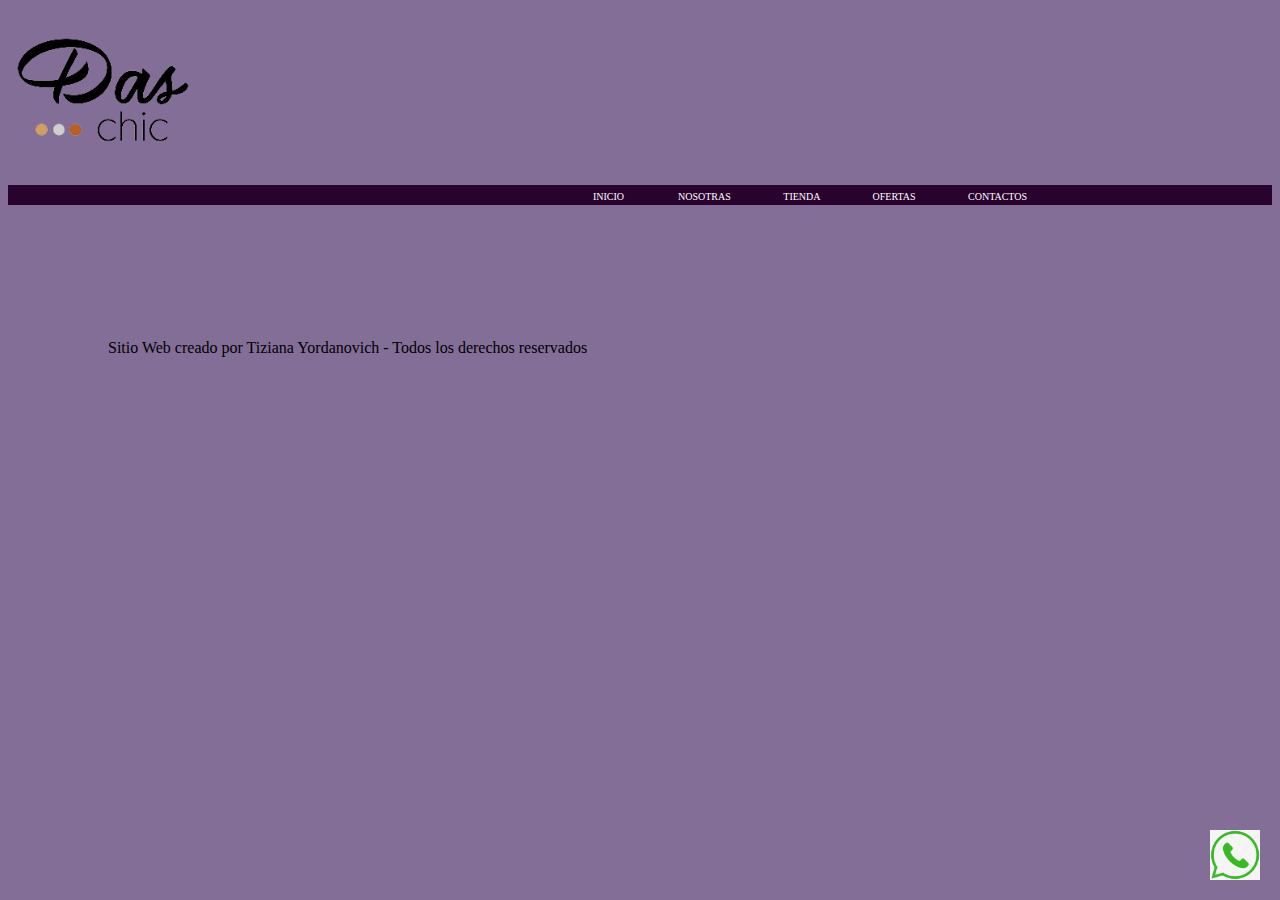
<file: index.html>
<!DOCTYPE html>
<html lang="en">
<head>
    <meta charset="UTF-8">
    <meta name="viewport" content="width=device-width, initial-scale=1.0">
    <title>DasChic</title>
    <link rel="stylesheet" href="css/estilo.css">
</head>
<body>
    
    <img class="logo" src="img/daschic.png" alt="logo daschic">
    <header>
        <nav class="padreFlex">
            <ul>
                <li><a class="fila" href="index.html">Inicio</a></li>
                <li><a href="html/nosotras.html"> Nosotras </a></li>
                <li><a href="html/tienda.html"> Tienda </a></li>
                <li><a href="html/ofertas.html"> Ofertas </a></li>
                <li><a href="html/contactos.html"> Contactos </a></li>
            </ul>
        </nav>

        <a href="https://api.whatsapp.com/send?phone=223123456&text=Hola, 
    %20has%20tu%20consulta!"
    target="_blank">
        <img class="whats" src="img/whatsapp.png" alt="Logo de Whatsapp">
    </a>
       
    </header>

    <footer class="contenedor">
        <p>Sitio Web creado por Tiziana Yordanovich - Todos los derechos reservados</p>   
    </footer>
   

</body>
</html>
</file>
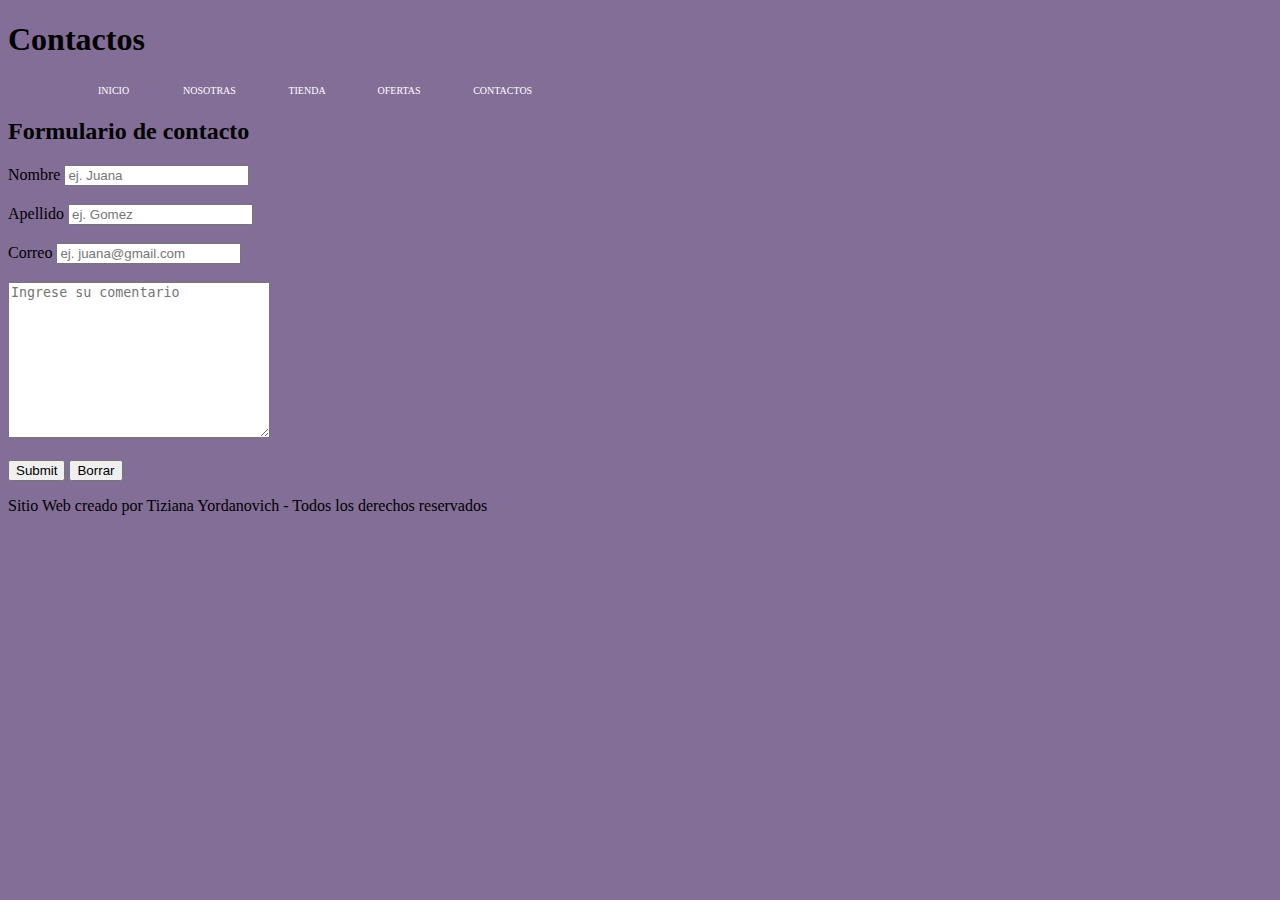
<file: html/contactos.html>
<!DOCTYPE html>
<html lang="en">
<head>
    <meta charset="UTF-8">
    <meta name="viewport" content="width=device-width, initial-scale=1.0">
    <title>Document</title>
    <link rel="stylesheet" href="../css/estilo.css">
</head>
<body>
    <h1>Contactos</h1>

    <header>
        <nav>
            <ul>
                <li><a href="../index.html">Inicio</a></li>
                <li><a href="nosotras.html"> Nosotras </a></li>
                <li><a href="tienda.html"> Tienda </a></li>
                <li><a href="ofertas.html"> Ofertas </a></li>
                <li><a href="contactos.html"> Contactos </a></li>
            </ul>
        </nav>
    </header>

    <form>

        <h2>Formulario de contacto</h2>

        <label for="nombre">Nombre</label>
        <input type="text" placeholder="ej. Juana" id="nombre">

        <!-- id para vincular el LABEL con INPUT -->

        <br><br>

        <label for="apellido">Apellido</label>
        <input type="text" placeholder="ej. Gomez" id="apellido">

        <br><br>

        <label for="correo">Correo</label>
        <input type="email" placeholder="ej. juana@gmail.com" id="correo" required>

        <br><br>

        <textarea cols="30" rows="10" placeholder="Ingrese su comentario"></textarea>

        <br><br>

        <input type="submit">
        <input type="reset" value="Borrar">
        
    </form>

    <footer>
        <p>Sitio Web creado por Tiziana Yordanovich - Todos los derechos reservados</p>
    </footer>
    
</body>
</html>
</file>
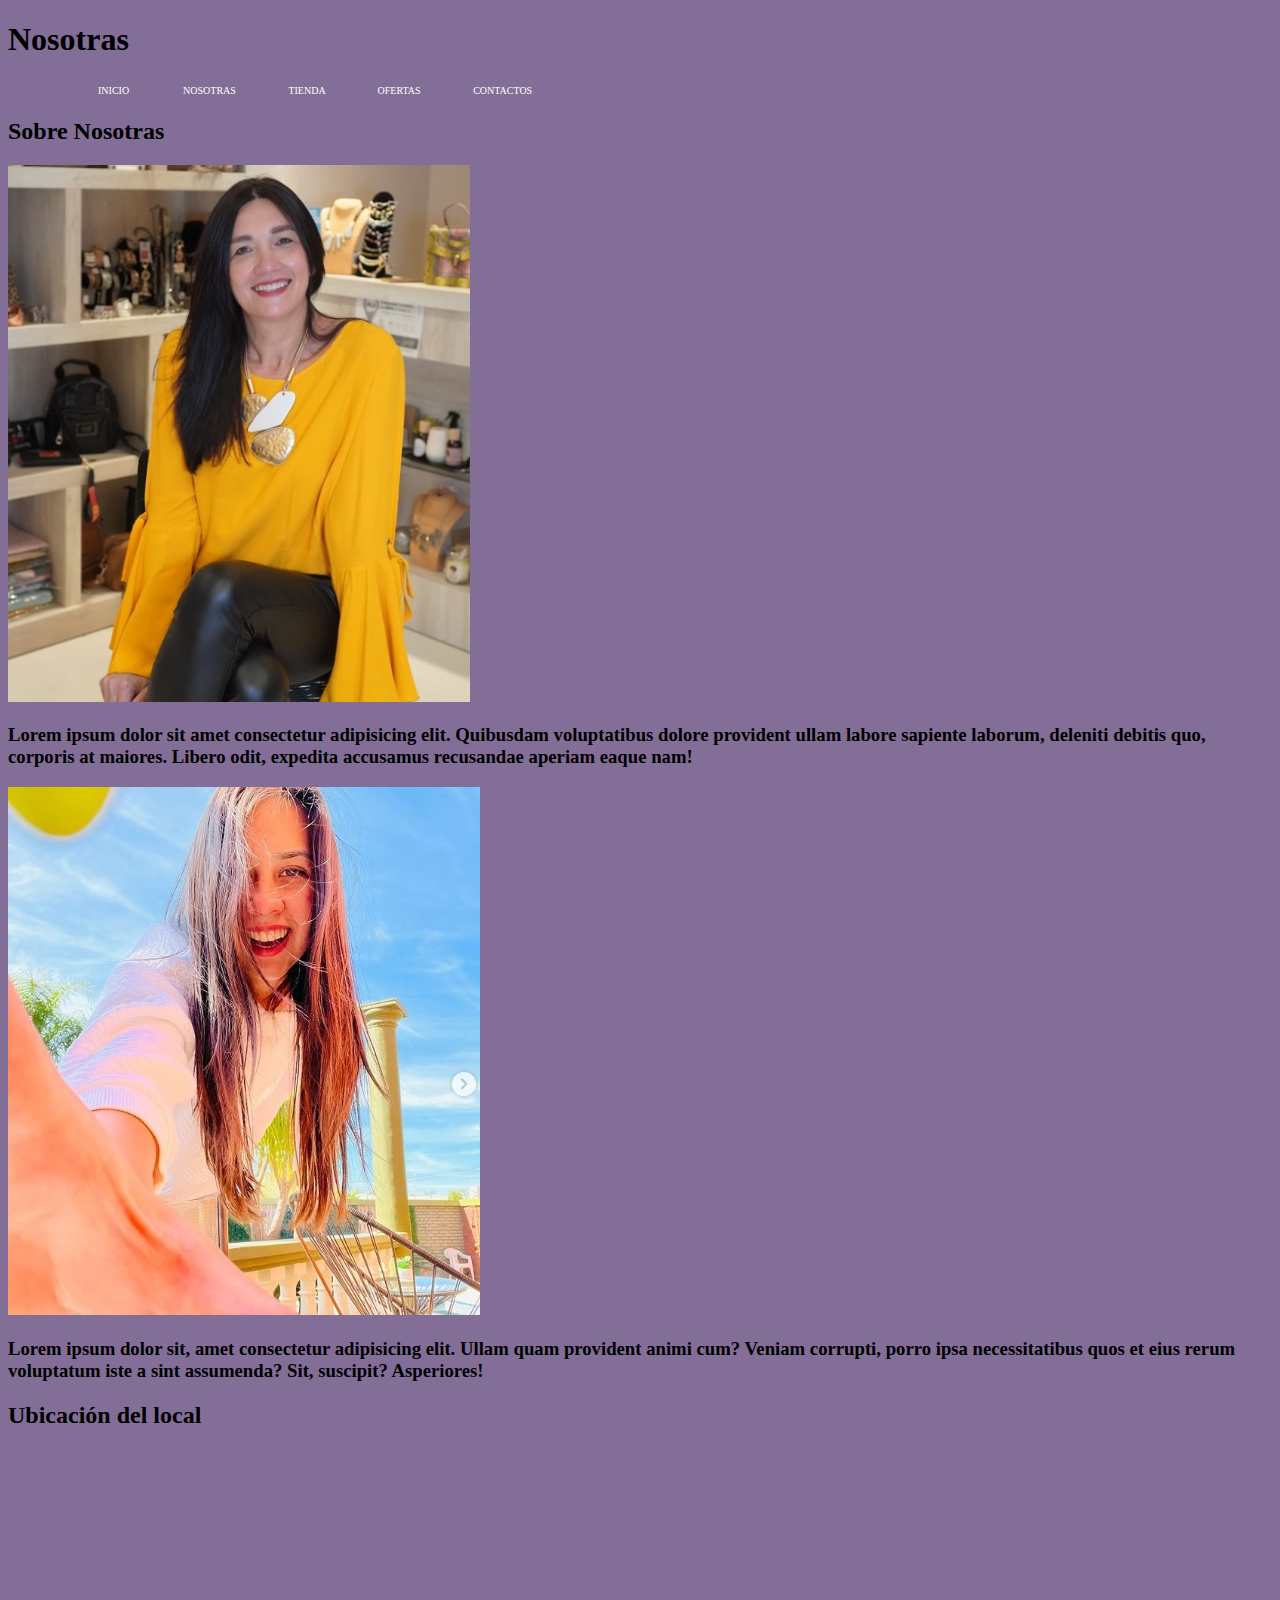
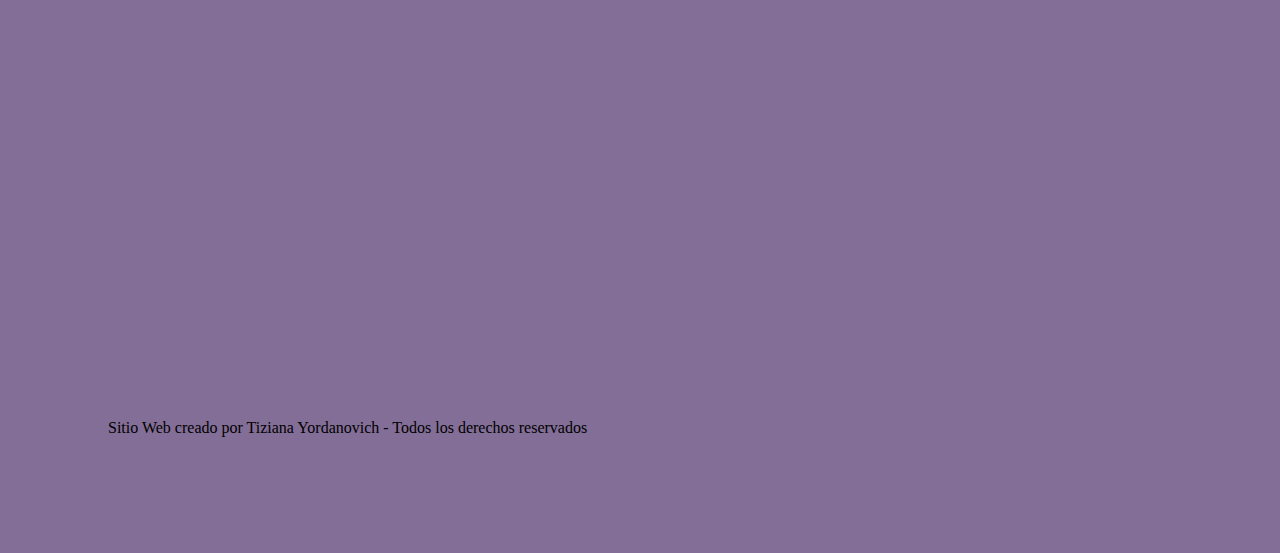
<file: html/nosotras.html>
<!DOCTYPE html>
<html lang="en">
<head>
    <meta charset="UTF-8">
    <meta name="viewport" content="width=device-width, initial-scale=1.0">
    <title>Document</title>
    <link rel="stylesheet" href="../css/estilo.css">
</head>
<body>
    <h1>Nosotras</h1>

    <header>
        <nav>
            <ul>
                <li><a href="../index.html">Inicio</a></li>
                <li><a href="nosotras.html"> Nosotras </a></li>
                <li><a href="tienda.html"> Tienda </a></li>
                <li><a href="ofertas.html"> Ofertas </a></li>
                <li><a href="contactos.html"> Contactos </a></li>
            </ul>
        </nav>
    </header>

    <main>

        <h2>Sobre Nosotras</h2>

        <img src="../img/patricia.jpg" alt="Imagen de una de las dueñas">

        <h3>Lorem ipsum dolor sit amet consectetur adipisicing elit. Quibusdam voluptatibus dolore provident ullam labore sapiente laborum, deleniti debitis quo, corporis at maiores. Libero odit, expedita accusamus recusandae aperiam eaque nam!</h3>

        <img src="../img/tiziana.jpg" alt="Imagen de la otra dueña">

        <h3>Lorem ipsum dolor sit, amet consectetur adipisicing elit. Ullam quam provident animi cum? Veniam corrupti, porro ipsa necessitatibus quos et eius rerum voluptatum iste a sint assumenda? Sit, suscipit? Asperiores!</h3>

    </main>

    

    <h2>Ubicación del local</h2>

    <iframe src="https://www.google.com/maps/embed?pb=!1m18!1m12!1m3!1d3562.111315739069!2d-60.436421689158244!3d-26.7727213872718!2m3!1f0!2f0!3f0!3m2!1i1024!2i768!4f13.1!3m3!1m2!1s0x94412d77d5dd59c7%3A0x18b1c10d1f86eec1!2sDas%20Chic!5e0!3m2!1ses-419!2sar!4v1696008800495!5m2!1ses-419!2sar" width="600" height="450" style="border:0;" allowfullscreen="" loading="lazy" referrerpolicy="no-referrer-when-downgrade"></iframe>

    <footer class="contenedor">
        <p>Sitio Web creado por Tiziana Yordanovich - Todos los derechos reservados</p>   
    </footer>


</body>
</html>
</file>
<file: css/estilo.css>
.fila {
    margin-left: 300px;
}



/*Footer*/

.contenedor {

    border: rgb(39, 2, 39);

    margin: 50px;

    padding: 50px;
}

/* Cuerpo */

body {
    background-color: rgb(131, 110, 151);

}

/* Navegador */

.padreFlex {
    background-color: rgb(41, 3, 46);
    height: 20px;
    margin: auto;
    display: flex;

    flex-direction: row;
    flex-wrap: wrap;
    flex-flow: column-nowrap;
    justify-content: center;
    align-items: center;
    align-content: center;
}

a {
    display: inline;
    text-decoration: none;
    text-transform: uppercase;
    margin-left: 50px;
    
}

li {
    list-style-type: none;
    display: inline;
}

li, a {
    color: white;
    font-size: 10px;
    font-weight: 500px;
    text-decoration: none;
    text-transform: uppercase;
}


/* Imagenes */

.logo {
    width: 190px;
    cursor: pointer;
}

.whats {
    width: 50px;
    position: fixed;
    bottom: 20px;
    right: 20px;

}
</file>
